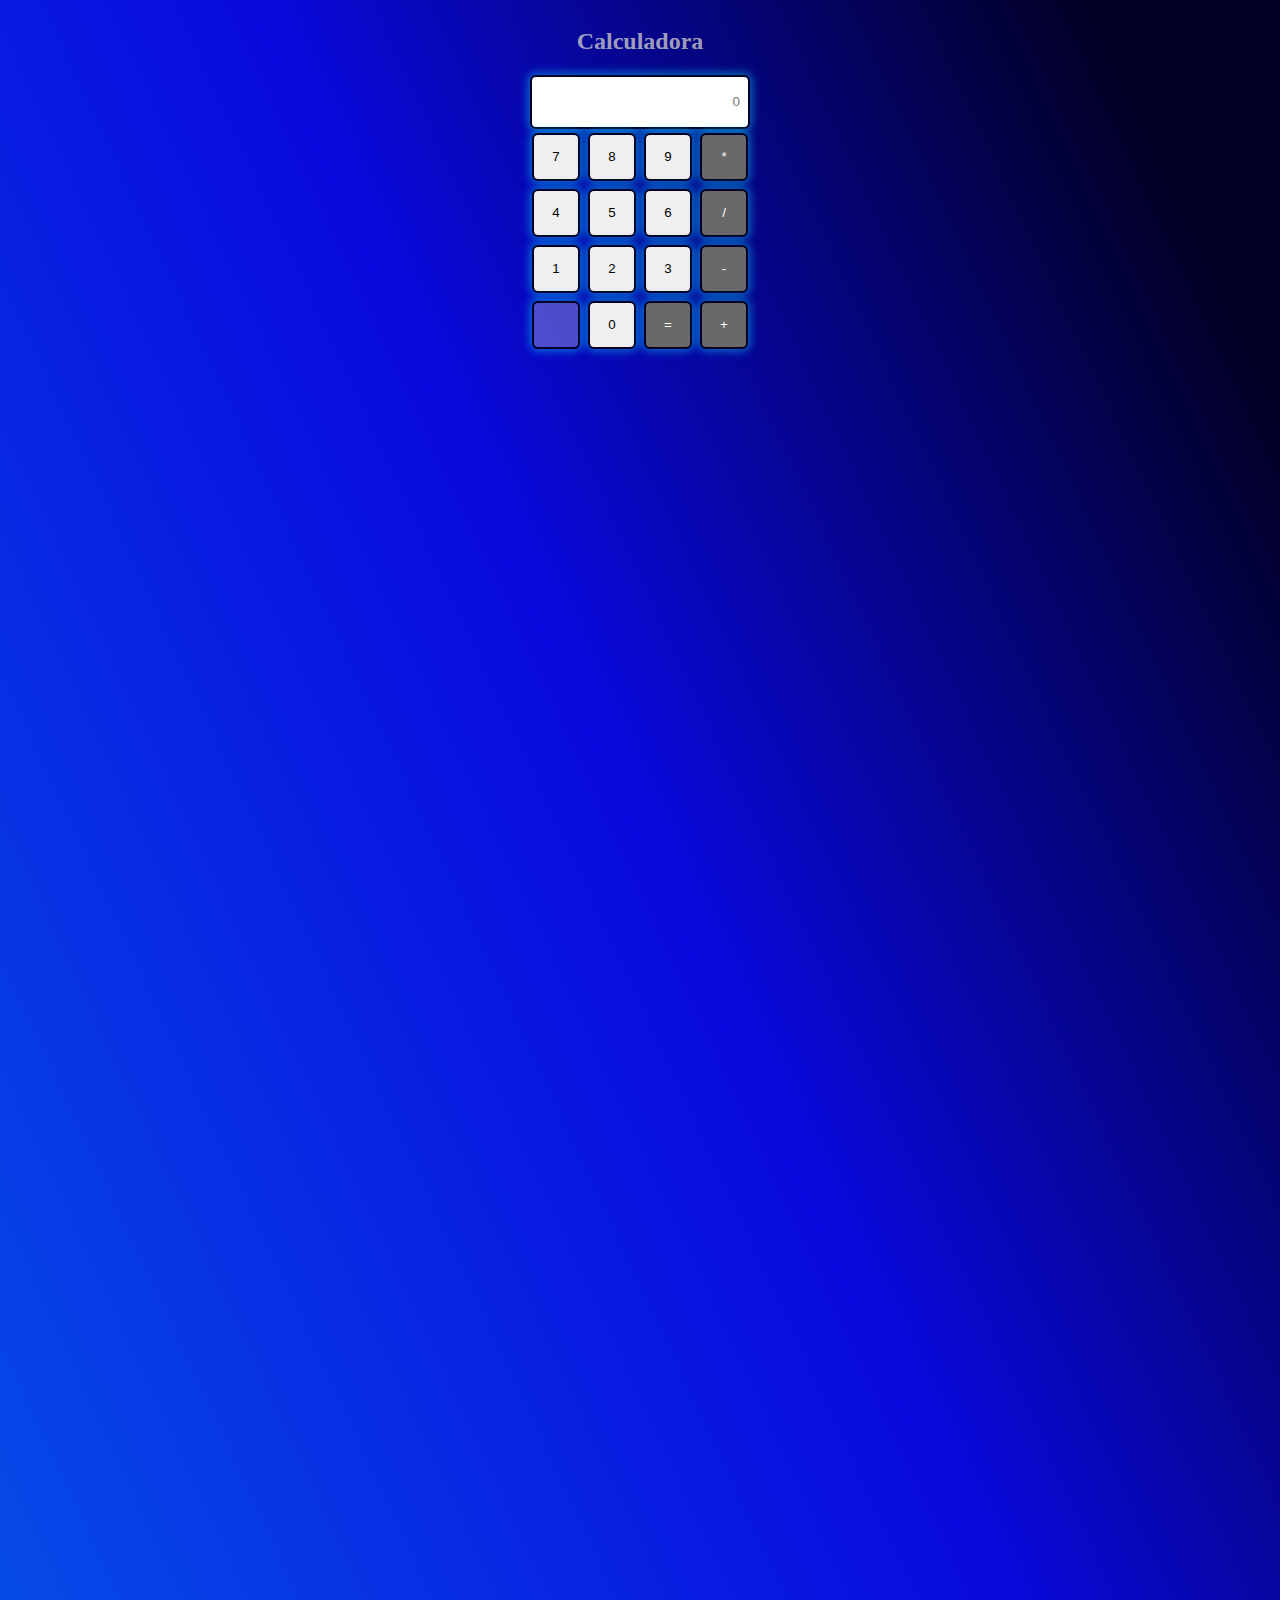
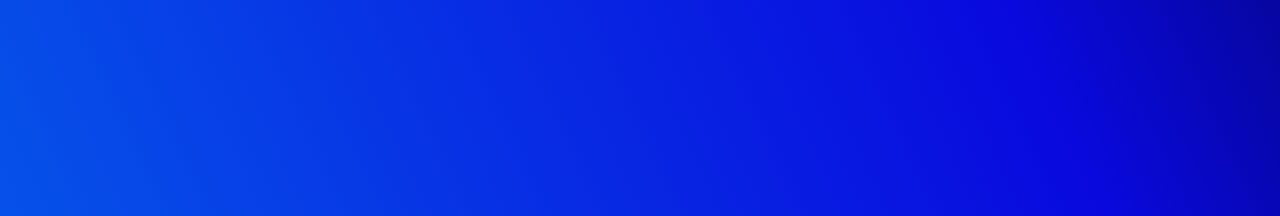
<file: Modulo 2/Javascript/05_21_07_21/index.html>
<!DOCTYPE html>
<html lang="es">

<head>
    <meta charset="UTF-8">
    <meta name="author" content="francesc ricart" />
    <title>Eleccion</title>
    <link rel="stylesheet" href="styles.css">
       
    </style>
</head>

<body>
    <div class="panel">
        <h2>Calculadora</h2>
        <div class="fila">
            <input type="text" class="display" id="display" placeholder="0">
        </div>
        <div>
            <div class="fila">
                <button onclick="elegir('7')" id="btn6" class="boton">7</button>
                <button onclick="elegir('8')" id="btn7" class="boton">8</button>
                <button onclick="elegir('9')" id="btn8" class="boton">9</button>
                <button onclick="operar('mul') " id="mul" class="boton operacion">*</button>
            </div>
            <div class="fila">
                <button onclick="elegir('4')" id="btn3" class="boton">4</button>
                <button onclick="elegir('5')" id="btn4" class="boton">5</button>
                <button onclick="elegir('6')" id="btn5" class="boton">6</button>
                <button onclick="operar('div')" id="div" class="boton operacion">/</button>
            </div>
            <div class="fila">
                <button onclick="elegir('1')" id="btn0" class="boton">1</button>
                <button onclick="elegir('2')" id="btn1" class="boton">2</button>
                <button onclick="elegir('3')" id="btn2" class="boton">3</button>
                <button onclick="operar('res')" id="res" class="boton operacion">-</button>
                
            </div>
            <div class="fila">
                <button disabled id="btn0" class="boton"></button>
                <button onclick="elegir(0)" id="btn0" class="boton">0</button>
                <button onclick="operar('igu')" id="igu" class="boton operacion">=</button>
                <button onclick="operar('sum')" id="sum" class="boton operacion">+</button>        
            </div>  
        </div>
    </div>
    <script src="script.js"></script>
</body>

</html>
</file>
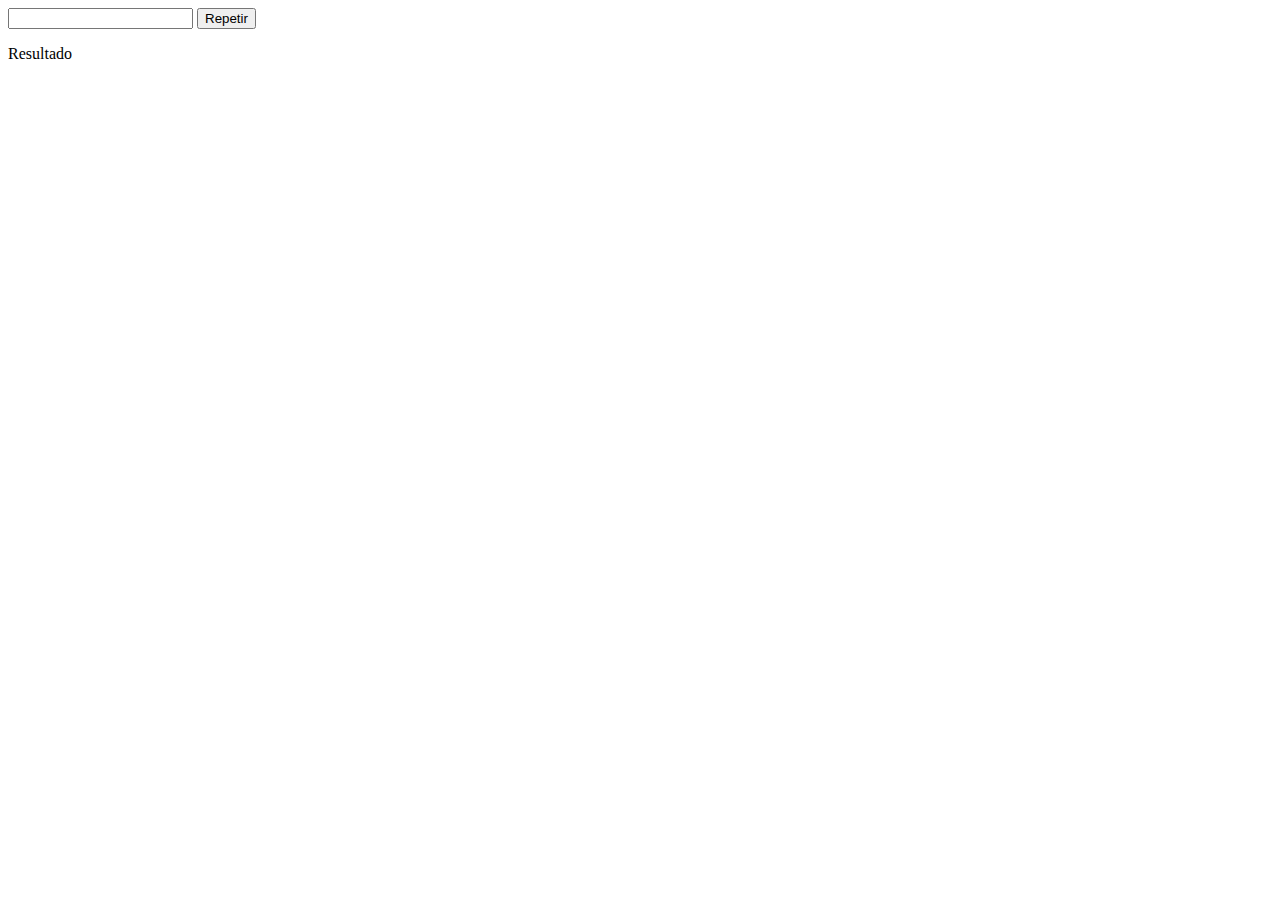
<file: Modulo 2/Javascript/03_14_07_21/repaso.html>
<!DOCTYPE html>
<html lang="en">

<head>
    <meta charset="UTF-8">
    <meta http-equiv="X-UA-Compatible" content="IE=edge">
    <meta name="viewport" content="width=device-width, initial-scale=1.0">
    <title>Document</title>
</head>

<body>

    <input type="text" id="valor" name="valor">
    <button onclick="repetir()">
        Repetir
    </button>
    <p id="resultado" name="resultado">Resultado</p>
    <script>

        function repetir() {
            console.clear();


            let valor = document.getElementById('valor').value;
            valor = parseInt(valor);


            for(let i = 1; i <= valor; i++) //fila
            {
                for(let j = 1; j<=valor; j++) //celda
                {
                    console.log( i.toString()+ " - " + j.toString() );  
                }
            }





            //basicamente un switch
            /*if(valor1 == "1")
            {
                resultado.innerHTML = "inicial";
            }
            else if(valor1 == "2")
            {
                resultado.innerHTML ="Secundario";
            }
            else if(valor1 == "3")
            {
                resultado.innerHTML = "Otro mas";
            }
            else if(valor1 == "4")
            {
                resultado.innerHTML = "Penultimo";
            }
            else if(valor1 == "5")
            {
                resultado.innerHTML = "Ultimo"
            }
            else{
                resultado.innerHTML = "nada"
            }
            }*/

            // switch (true) {

            //     case (valor1 <= 3):
            //         resultado.innerHTML = "Menor a 3";
            //         break;
            //     case 4:
            //         resultado.innerHTML = "Penultimo";
            //         break;
            //     case 5:
            //         resultado.innerHTML = "Ultimo";
            //         break;
            //     default:
            //         resultado.innerHTML = "nada";
            //         break;
            // }
        }


    </script>
</body>

</html>
</file>
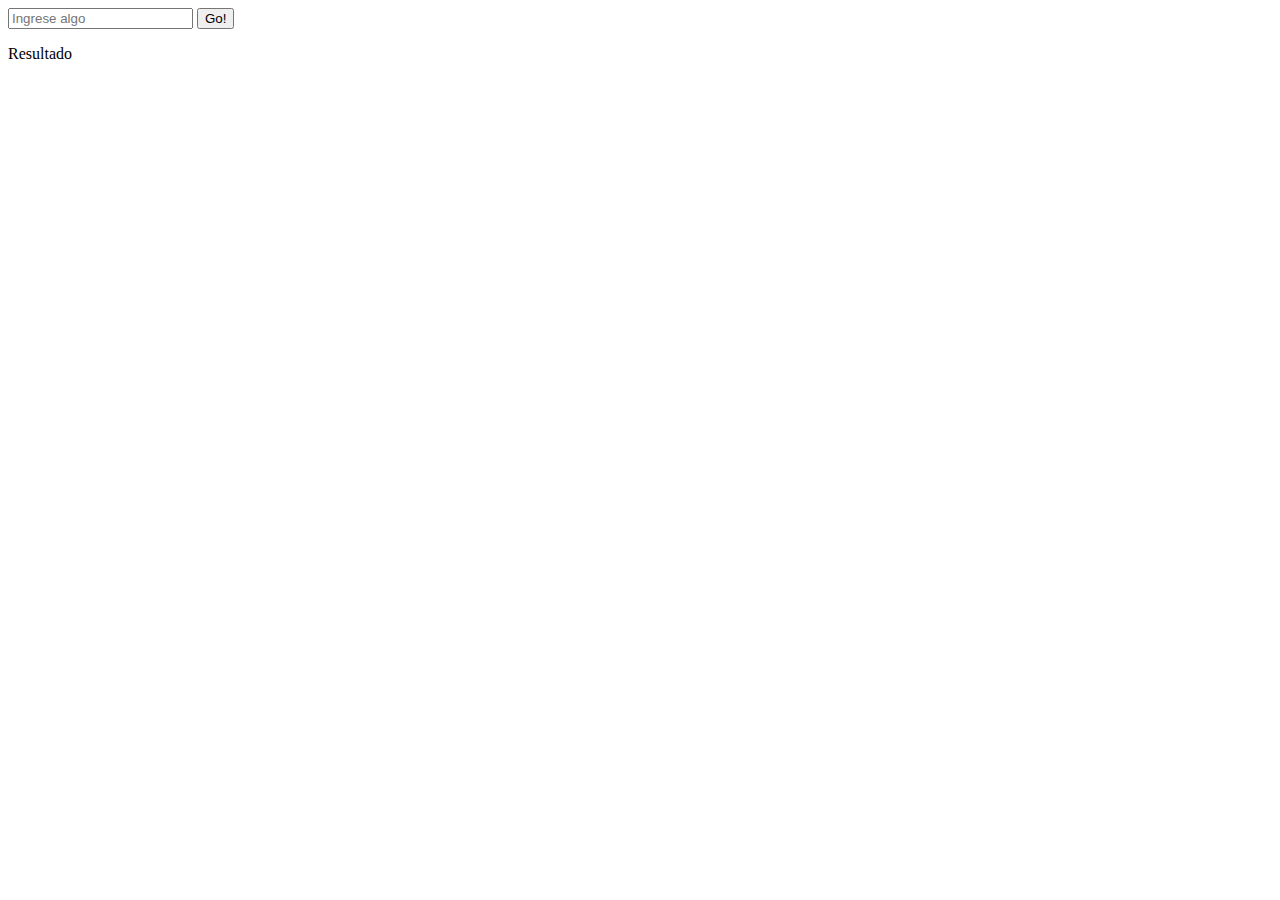
<file: Modulo 2/Javascript/04_19_07_21/campus.html>
<!DOCTYPE html>
<html lang="en">

<head>
    <meta charset="UTF-8">
    <meta http-equiv="X-UA-Compatible" content="IE=edge">
    <meta name="viewport" content="width=device-width, initial-scale=1.0">
    <title>Ejercicios del Campus</title>
</head>

<body>
    <input id="entrada" type="text" placeholder="Ingrese algo">
    <button onclick="procesar()"> Go! </button>
    <p id="resultado"> Resultado </p>
</body>

<script>

    //Ejercicio 9
    function procesar() {
        //tomamos los datos de el input
        let datos = document.getElementById('entrada').value;
        let resultado = "";
        //procesamos los datos apra filtrar solamente las vocales
        //creamos un ciclo for para recorrer la palabra ingresada
        for (let i = 0; i < datos.length; i++) {
            //analizamos en cada vuelta en la posucion si es igual a alguna vocal
            if (!(datos[i] == "a"
                || datos[i] == "e"
                || datos[i] == "i"
                || datos[i] == "o"
                || datos[i] == "u"
                || datos[i] == " ")) {
                resultado += datos[i];
            }
        }
        //escribimos los datos en el tag <p>
        document.getElementById('resultado').innerHTML = resultado;
    }
</script>

</html>
</file>
<file: Modulo 2/Javascript/05_21_07_21/styles.css>
body {
    box-sizing: border-box;
    min-height: 200vh;
    background: rgb(2, 0, 36);
    background: linear-gradient(245deg, rgba(2, 0, 36, 2) 9%, rgba(9, 9, 222, 2) 48%, rgba(0, 222, 255, 2) 200%);
}

h1,
h2,
h3,
h4,
h5,
h6,
p,
input {
    color: rgba(200, 200, 200, 0.8);
}

.panel {
    display: flex;
    flex-direction: column;
    align-items: center;
}

.fila {
    display: flex;
    flex-direction: row;
}

.boton {
    width: 3rem;
    height: 3rem;
    align-items: center;
    justify-content: center;
    margin: 4px;
    border: 2px solid rgb(2, 0, 36);
    border-radius: 6px;
    box-shadow: 0 0 10px 2px rgba(0, 222, 255, 0.5);
    transition: all;
    transition-duration: 200ms;
}

.boton:hover {
    box-shadow: 0 0 12px 5px rgba(0, 222, 255, 2);
    transition-duration: 100ms;
}

.boton:active {
    transform: scale(0.9);
    transition-duration: 200ms;
}
.operacion{
    background-color: dimgray;
    color: floralwhite;
}

.elegido {
    color: cadetblue;
    background-color: teal;
}

.display {
    width: 200px;
    height: 50px;
    color: rgb(0,0,0);
    text-align: end;
    padding: 0 8px;
    border: 2px solid rgb(2, 0, 36);
    border-radius: 6px;
    box-shadow: 0 0 10px 2px rgba(0, 222, 255, 0.5)
}
</file>
